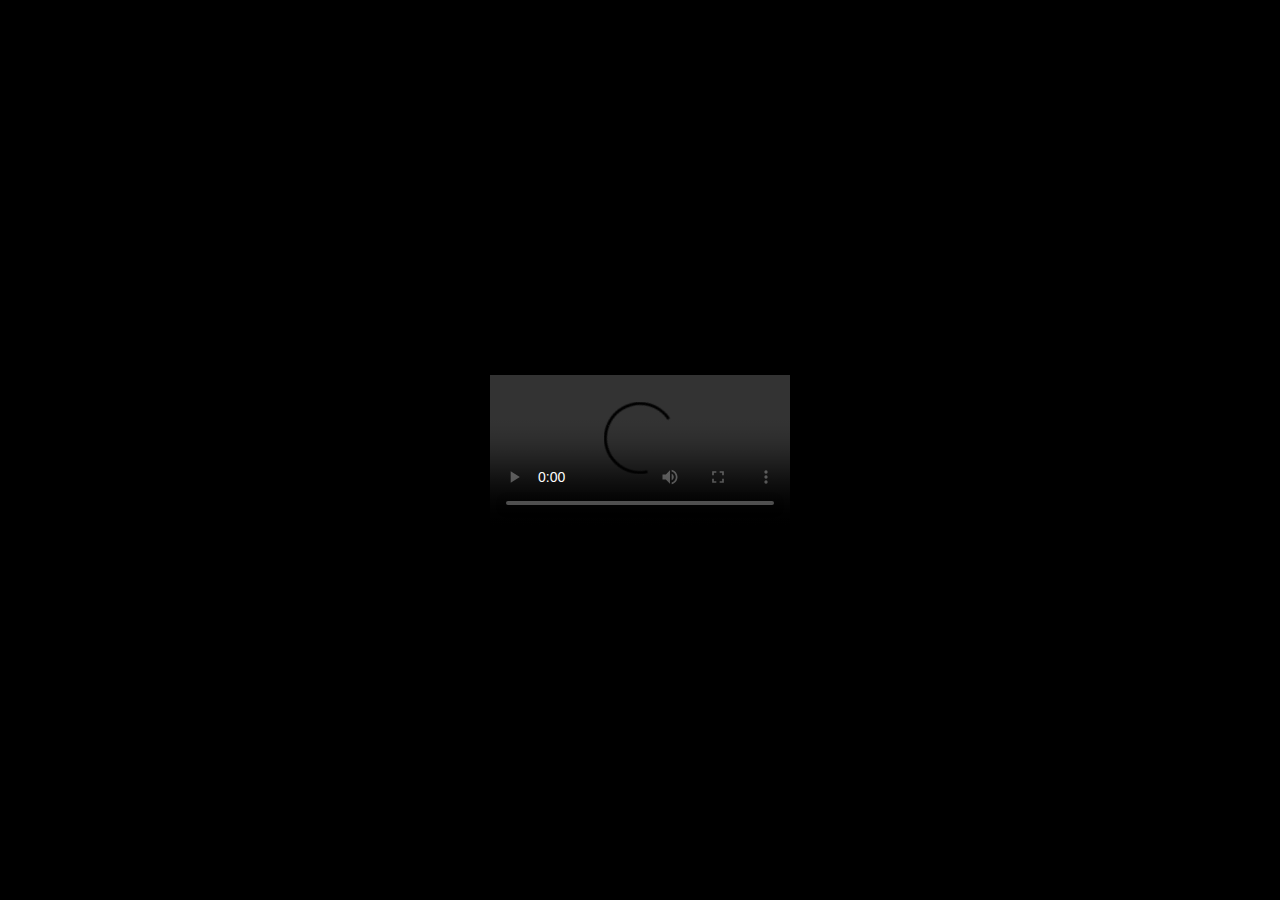
<file: project.html>
<!DOCTYPE html>
<html lang="pt-br">
<head>
    <meta charset="UTF-8">
    <meta http-equiv="X-UA-Compatible" content="IE=edge">
    <meta name="viewport" content="width=device-width, initial-scale=1.0">
    <title>Project</title>
    <style>
        body {
            background-color: black;
            display: flex;
            justify-content: center;
            align-items: center;
            height: 100vh;
            margin: 0;
        }
        video {
            max-width: 100%;
            max-height: 100%;
        }
    </style>
</head>
<body>
    <video src="https://www.youtube.com/watch?v=q2Nuoz4fSBo" type="video/youtube" autoplay controls></video>
</body>
</html>
</file>
